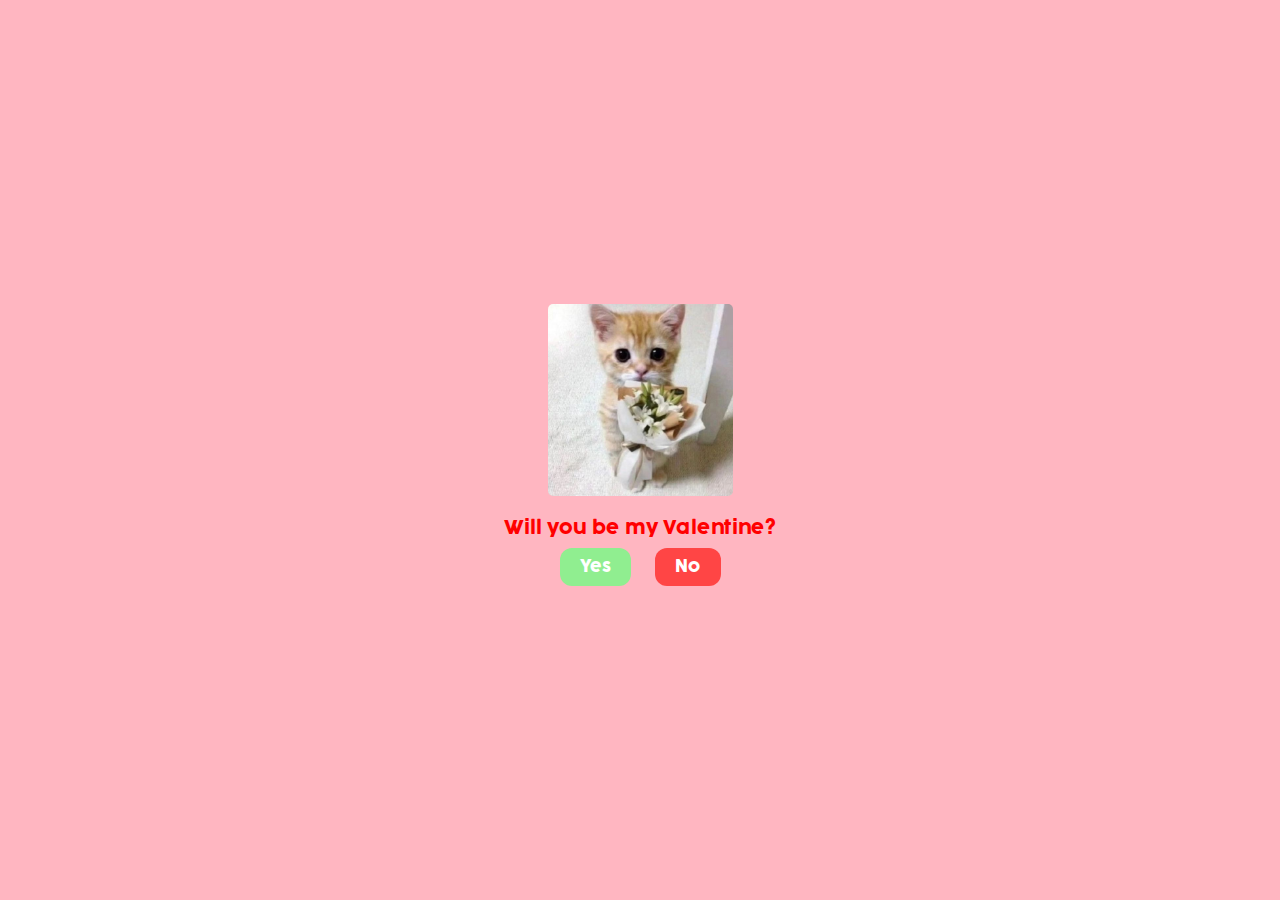
<file: Valentine's Day/index.html>
<!DOCTYPE html>
<html lang="en">
<head>
    <meta charset="UTF-8">
    <meta name="viewport" content="width=device-width, initial-scale=1.0">

    <title>Trish</title>

    <link rel="stylesheet" type="text/css" href="./styles.css">

</head>
<body>
    <div class="parent-div">
        <div>
            <img src="./images/catflowers.jpg" id="cat">
        </div>
        <div>
            <p id="ask">Will you be my Valentine?</p>
        </div>
        <div>
            <button id="yes-button" onclick="yes()">Yes</button>
            <button id="no-button" onclick="no()">No</button>
        </div>
    </div>

    <script src="./main.js"></script>
</body>
</html>
</file>
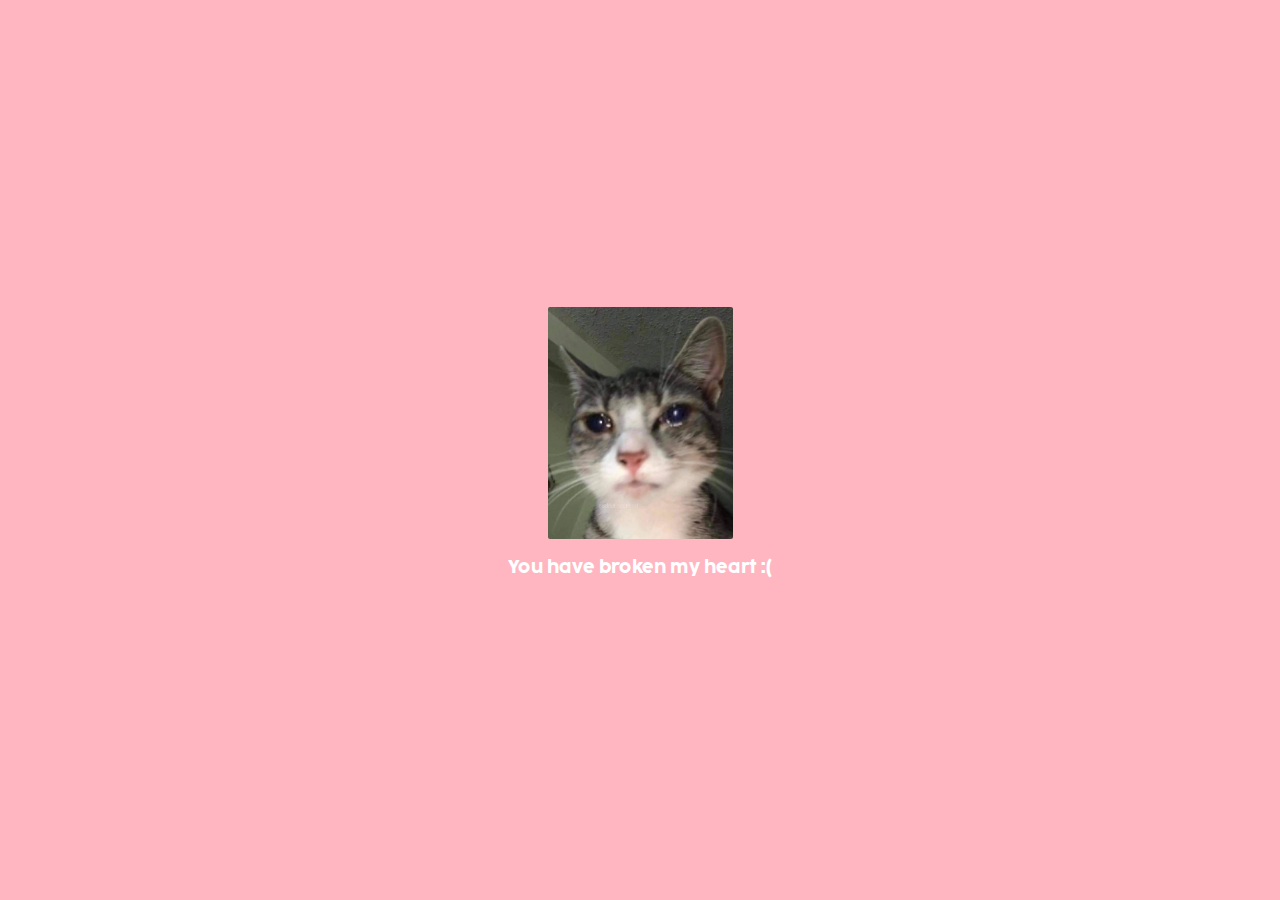
<file: Valentine's Day/broken.html>
<!DOCTYPE html>
<html lang="en">
<head>
    <meta charset="UTF-8">
    <meta name="viewport" content="width=device-width, initial-scale=1.0">
    <title>Trish</title>

    <link rel="stylesheet" type="text/css" href="broken-styles.css">
</head>
<body>
    <div class="parent-div">
        <div>
            <img src="./images/brokencat.jpg" id="cat">
        </div>
        <div>
            <p>You have broken my heart :(</p>
        </div>
    </div> 
</body>
</html>
</file>
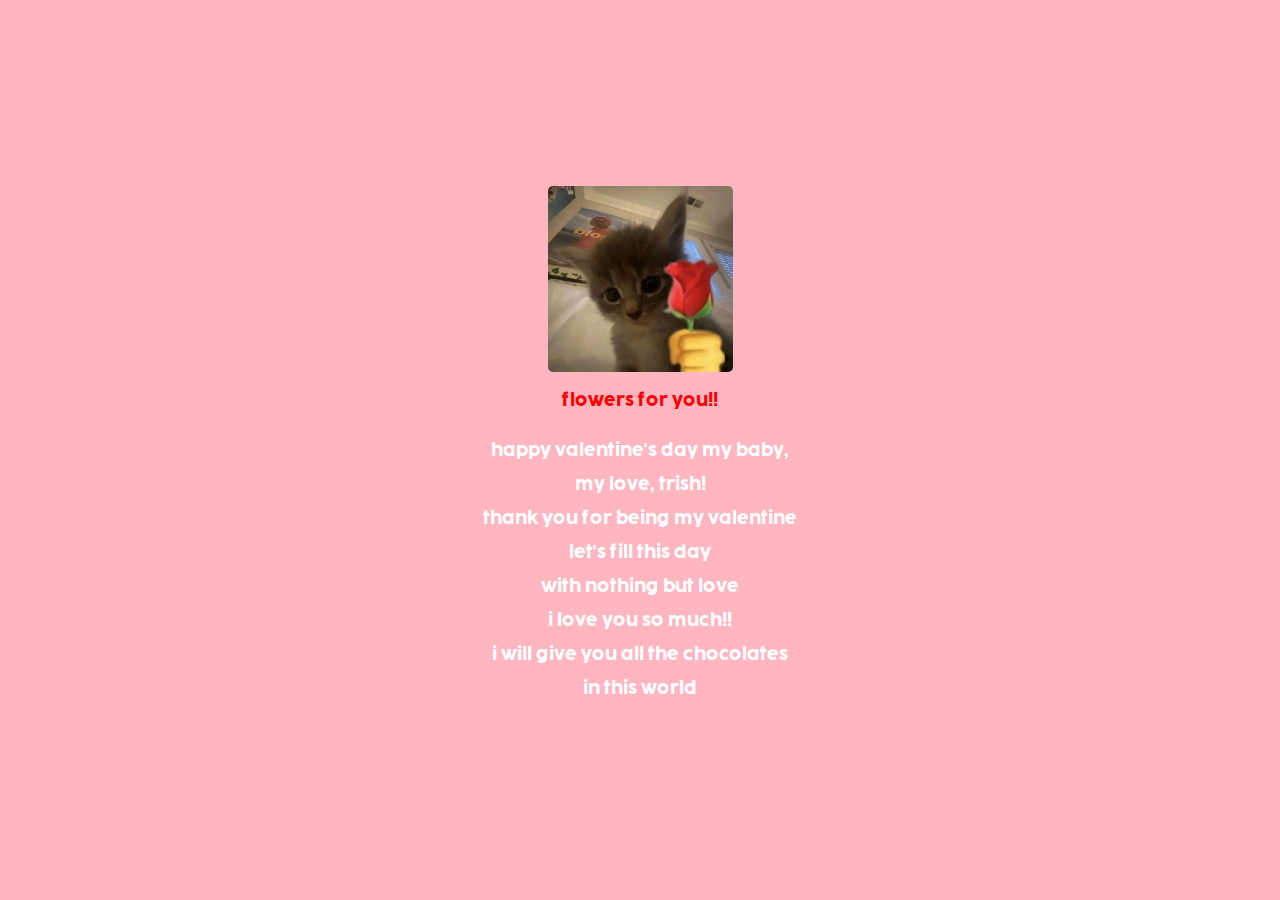
<file: Valentine's Day/flower.html>
<!DOCTYPE html>
<html lang="en">
<head>
    <meta charset="UTF-8">
    <meta name="viewport" content="width=device-width, initial-scale=1.0">

    <title>Trish</title>
    <link rel="stylesheet" type="text/css" href="flower-styles.css">
</head>
<body>
    <div class="parent-div">
        <div>
            <img src="./images/flowercat.jpg" id="flower">
        </div>
        <div>
            <p style="color: red;">flowers for you!!</p>
        </div>
        <div>
            <p>happy valentine's day my baby,</p>
            <p>my love, trish!</p>
            <p>thank you for being my valentine</p>
            <p>let's fill this day</p>
            <p>with nothing but love</p>
            <p>i love you so much!!</p>
            <p>i will give you all the chocolates</p>
            <p>in this world</p>
        </div>
    </div>
</body>
</html>
</file>
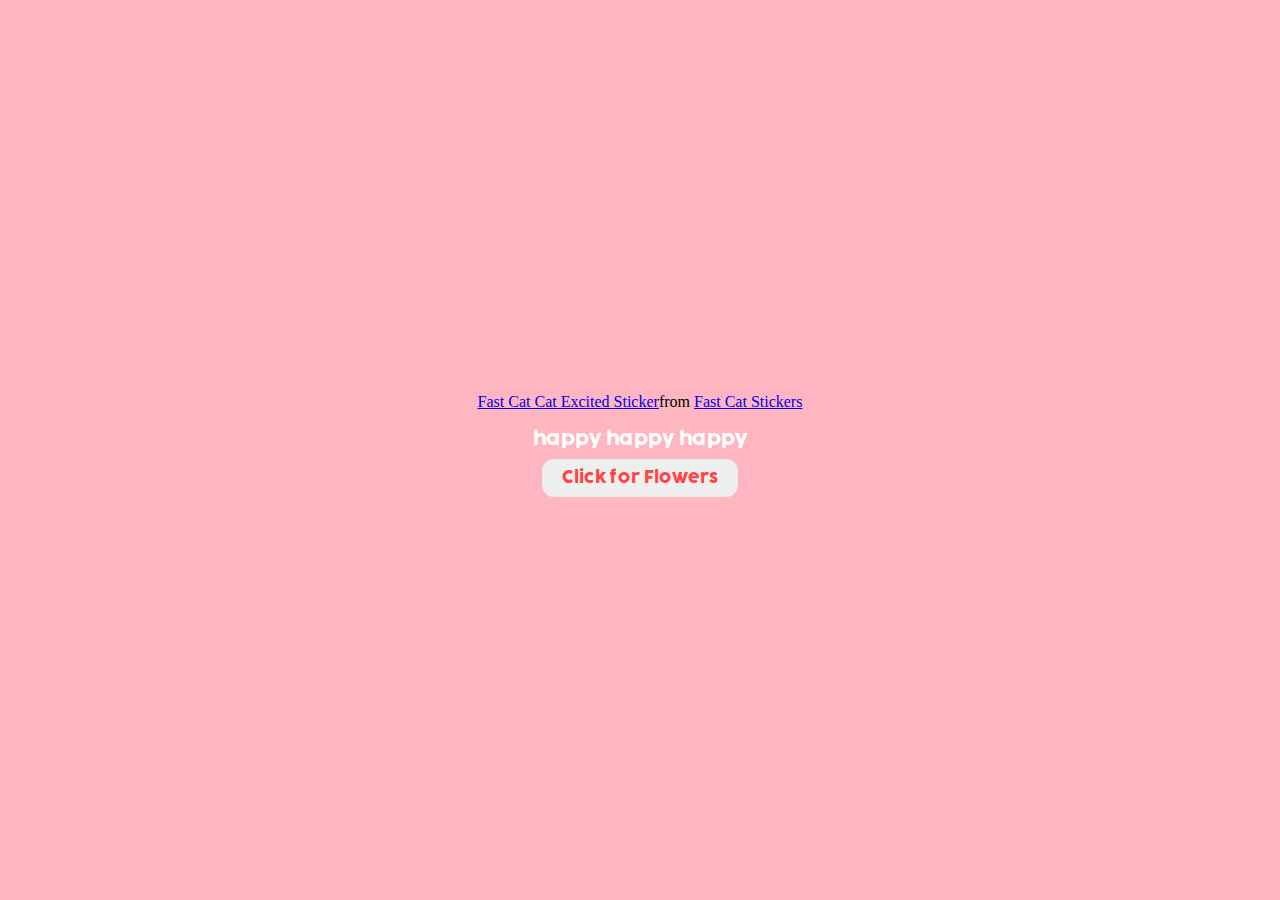
<file: Valentine's Day/happyhappy.html>
<!DOCTYPE html>
<html lang="en">
<head>
    <meta charset="UTF-8">
    <meta name="viewport" content="width=device-width, initial-scale=1.0">
    <title>Trish</title>

    <link rel="stylesheet" type="text/css" href="happyhappy-styles.css">
    <script type="text/javascript" async src="https://tenor.com/embed.js"></script>
</head>
<body>
    <div class="parent-div">
        <div class="tenor-gif-embed" data-postid="23730276" data-share-method="host" data-aspect-ratio="1" data-width="50%">
            <a href="https://tenor.com/view/fast-cat-cat-excited-jumping-gif-23730276">Fast Cat Cat Excited Sticker</a>from
            <a href="https://tenor.com/search/fast+cat-stickers">Fast Cat Stickers</a>
        </div>
        <div>
            <p id="happy">happy happy happy</p>
        </div>
        <div>
            <button id="flowers" onclick="flower()">Click for Flowers</button>
        </div>
    </div>

    <script>
        function flower() {
            window.location.href = "flower.html";
        }
    </script>
</body>
</html>
</file>
<file: Valentine's Day/styles.css>
@font-face {
    font-family: goose;
    src: url(./fonts/Cocogoose-Pro-Regular-trial.ttf);
}

body {
    margin: 0;
    background-color: lightpink;
}

.parent-div {
    display: flex;
    flex-direction: column; /* Align children vertically */
    justify-content: center;
    align-items: center;
    height: 100vh;
    text-align: center;
}

#cat {
    width: 185px;
    border-radius: 5px;
}

/* Optional styling for buttons */
button {
    margin: 10px;
    padding: 10px 20px;
    font-size: 16px;
    border: none;
    border-radius: 12px;
    cursor: pointer;
    font-family: goose;
}

#ask {
    font-family: goose;
    color: red;
    font-size: 18px;
    margin-bottom: 0px;
}

#yes-button {
    background-color: lightgreen;
    color: white;
}

#no-button {
    background-color: rgb(255, 69, 69);
    color: white    ;
}
</file>
<file: Valentine's Day/broken-styles.css>
@font-face {
    font-family: goose;
    src: url(./fonts/Cocogoose-Pro-Regular-trial.ttf);
}
body {
    background-color: lightpink;
    margin: 0;
}

.parent-div {
    display: flex;
    flex-direction: column; /* Align children vertically */
    justify-content: center;
    align-items: center;
    height: 100vh;
    text-align: center;
}

#cat {
    width: 185px;
    border-radius: 2px;
}

p {
    font-family: goose;
    color: white;
}
</file>
<file: Valentine's Day/flower-styles.css>
@font-face {
    font-family: goose;
    src: url(./fonts/Cocogoose-Pro-Regular-trial.ttf);
}

body {
    margin: 0;
    background-color: lightpink;
}

.parent-div {
    display: flex;
    flex-direction: column; /* Align children vertically */
    justify-content: center;
    align-items: center;
    height: 100vh;
    text-align: center;
}

#flower {
    width: 185px;
    border-radius: 5px;
}

p {
    color: white;
    font-family: goose;
}
</file>
<file: Valentine's Day/happyhappy-styles.css>
@font-face {
    font-family: goose;
    src: url(./fonts/Cocogoose-Pro-Regular-trial.ttf);
}

body {
    margin: 0;
    background-color: lightpink;
}

.parent-div {
    display: flex;
    flex-direction: column; /* Align children vertically */
    justify-content: center;
    align-items: center;
    height: 100vh;
    text-align: center;
}


#happy {
    font-family: goose;
    color: white;
    margin-bottom: 0px;
    font-size: 18px;
}
button {
    margin: 10px;
    padding: 10px 20px;
    font-size: 16px;
    border: none;
    border-radius: 12px;
    cursor: pointer;
    font-family: goose;
    color: rgb(255, 69, 69);
}
</file>
